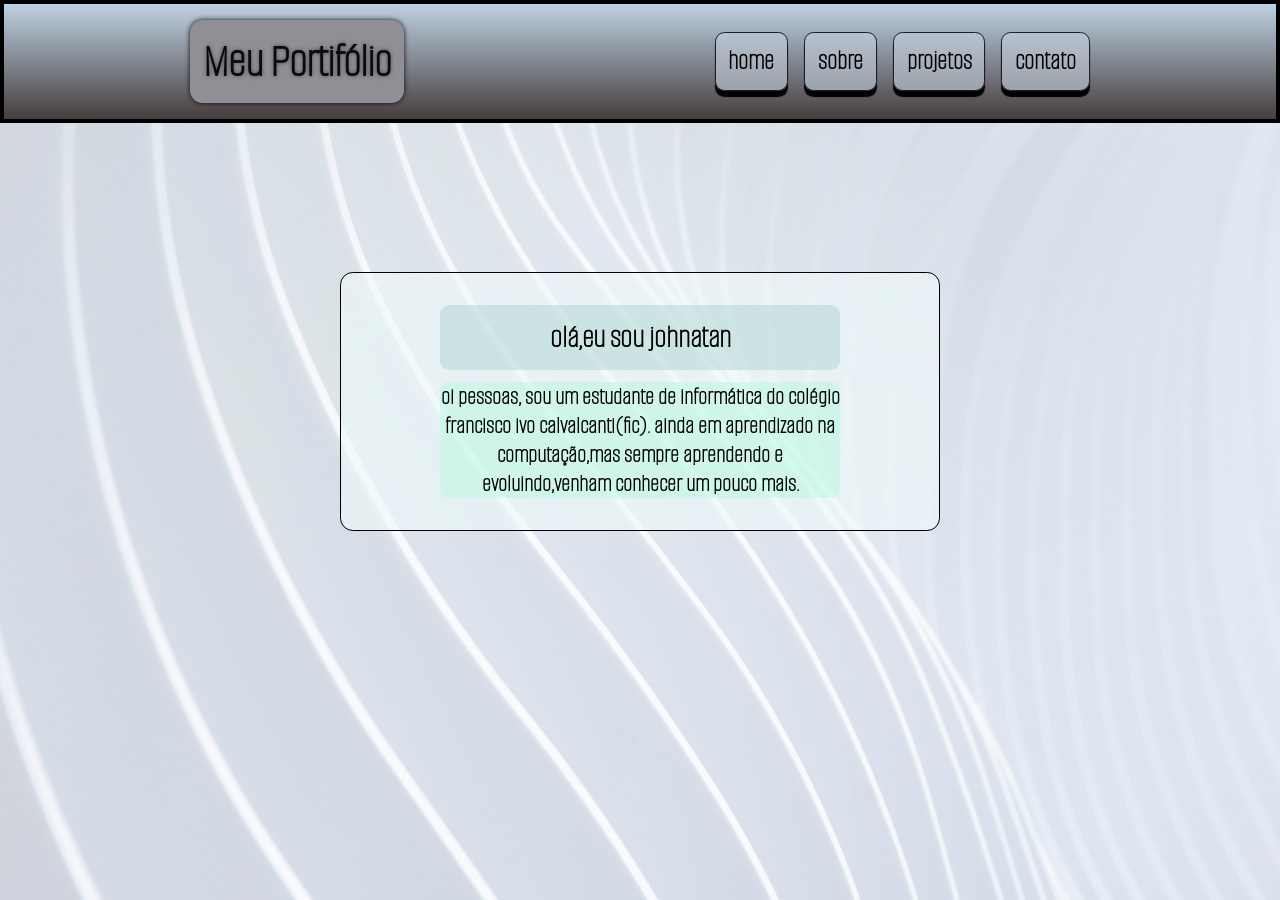
<file: index.html>
<!DOCTYPE html>
<html lang="pt-BR">
<head>
    <meta charset="UTF-8">
    <meta name="viewport" content="width=device-width, initial-scale=1.0">
    <link rel="stylesheet" href="style.css">
    <title>portifólio</title>
    <link rel="preconnect" href="https://fonts.googleapis.com">
<link rel="preconnect" href="https://fonts.gstatic.com" crossorigin>
<link href="https://fonts.googleapis.com/css2?family=Alumni+Sans+Pinstripe:ital@0;1&display=swap" rel="stylesheet">
</head>
<body>
    

<header>
<nav>
        <h1>
      Meu Portifólio

        </h1>   
              



    <ul>

    <a href="index.html" class="menu-btn">home</a>    
<a href="sobre.html" class="menu-btn">sobre</a>
         <a href="projetos.html"class="menu-btn">projetos</a>
     <a href="contato.html"class="menu-btn">contato</a>


    </ul>

</nav>


</header>

<main>

<section id="home">
<div class="box">

<H2>olá,eu sou johnatan</H2>

     <p>oi pessoas, sou um estudante de informática do colégio francisco ivo calvalcanti(fic).
        ainda em aprendizado na computação,mas sempre aprendendo e evoluindo,venham conhecer um pouco mais.
     </p>
</div>



</section>
</main>
</body>









</html>
</file>
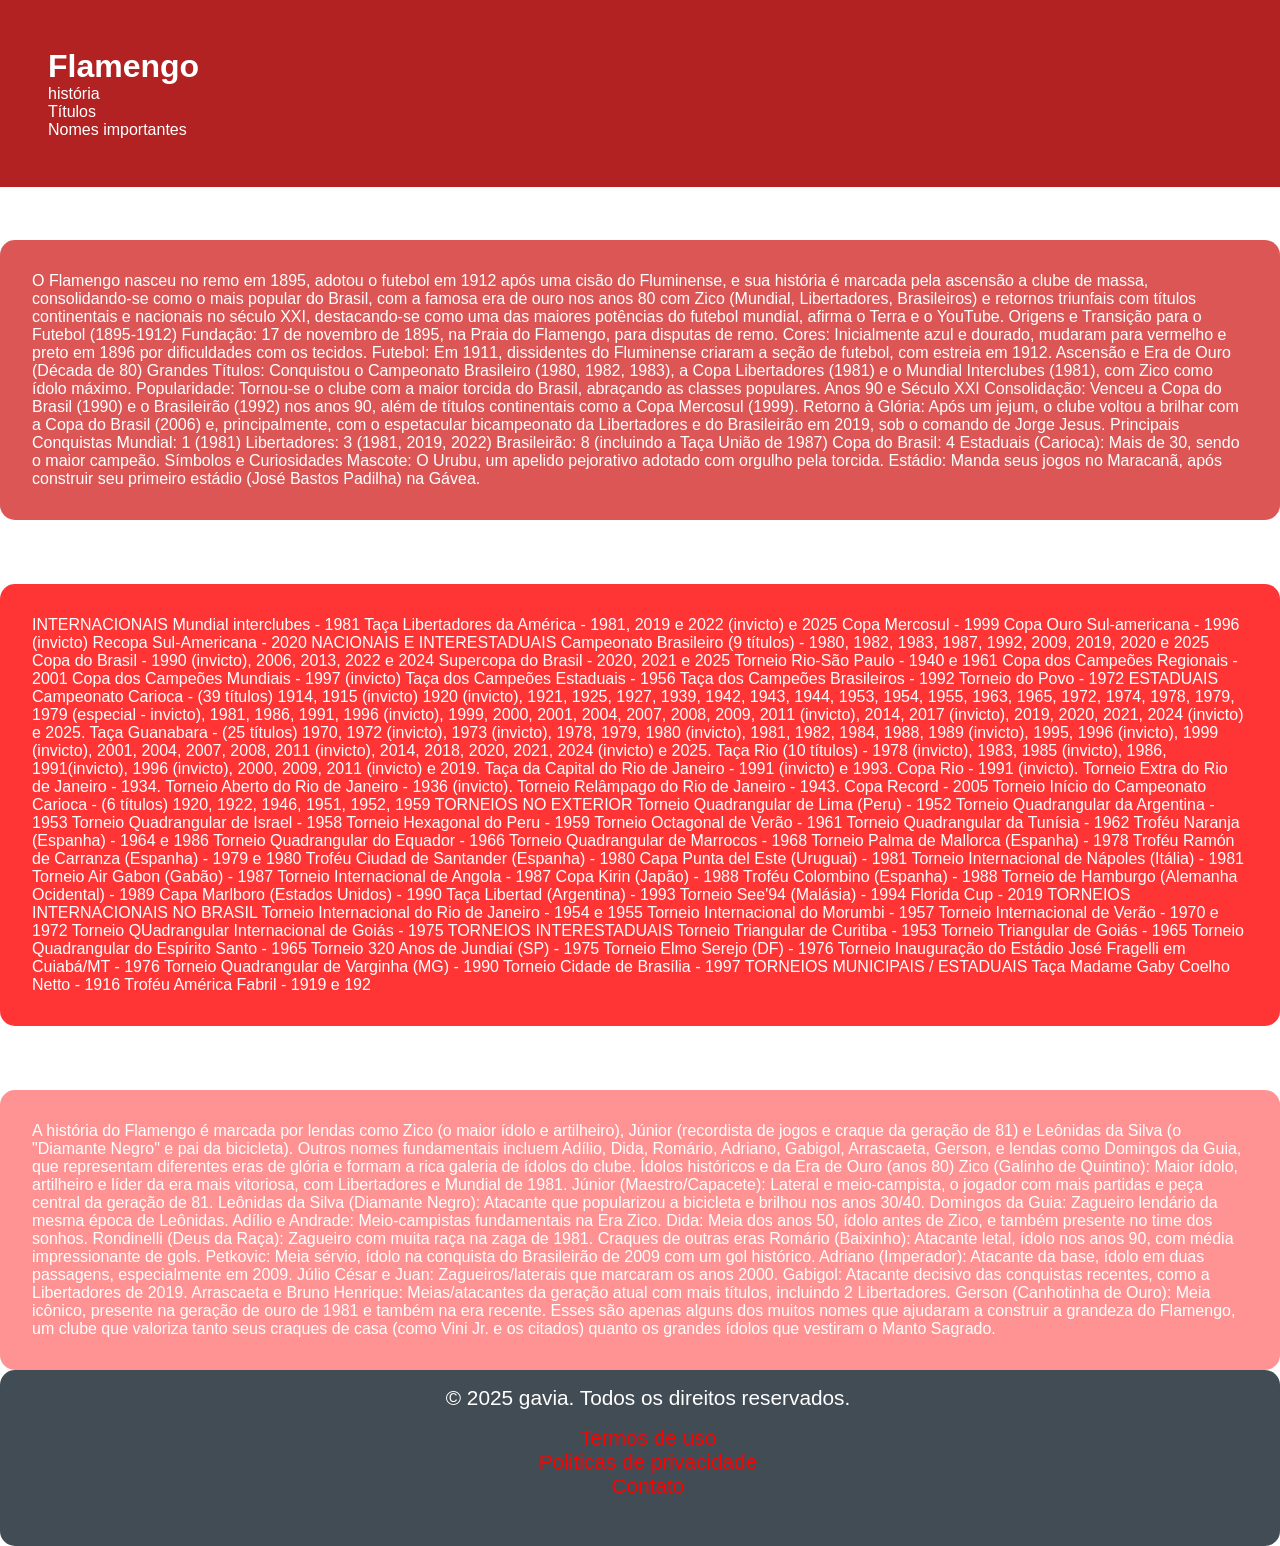
<file: Projetos/index.html>
<!DOCTYPE html>
<html lang="pt-BR">
  <head>
    <meta charset="UTF-8" />
    <meta name="viewport" content="width=device-width, initial-scale=1.0" />
    <title>Jhonantan</title>
    <link rel="stylesheet" href="style.css" />
  </head>
  <body>
    <header>
      <h1>Flamengo</h1>
      <nav><a href="#historia">história</a></nav>
      <nav><a href="#titulos">Títulos</a></nav>
      <nav><a href="#nomes">Nomes importantes</a></nav>
    </header>

    <section id="historia">
      <p id="p1">
        O Flamengo nasceu no remo em 1895, adotou o futebol em 1912 após uma
        cisão do Fluminense, e sua história é marcada pela ascensão a clube de
        massa, consolidando-se como o mais popular do Brasil, com a famosa era
        de ouro nos anos 80 com Zico (Mundial, Libertadores, Brasileiros) e
        retornos triunfais com títulos continentais e nacionais no século XXI,
        destacando-se como uma das maiores potências do futebol mundial, afirma
        o Terra e o YouTube. Origens e Transição para o Futebol (1895-1912)
        Fundação: 17 de novembro de 1895, na Praia do Flamengo, para disputas de
        remo. Cores: Inicialmente azul e dourado, mudaram para vermelho e preto
        em 1896 por dificuldades com os tecidos. Futebol: Em 1911, dissidentes
        do Fluminense criaram a seção de futebol, com estreia em 1912. Ascensão
        e Era de Ouro (Década de 80) Grandes Títulos: Conquistou o Campeonato
        Brasileiro (1980, 1982, 1983), a Copa Libertadores (1981) e o Mundial
        Interclubes (1981), com Zico como ídolo máximo. Popularidade: Tornou-se
        o clube com a maior torcida do Brasil, abraçando as classes populares.
        Anos 90 e Século XXI Consolidação: Venceu a Copa do Brasil (1990) e o
        Brasileirão (1992) nos anos 90, além de títulos continentais como a Copa
        Mercosul (1999). Retorno à Glória: Após um jejum, o clube voltou a
        brilhar com a Copa do Brasil (2006) e, principalmente, com o espetacular
        bicampeonato da Libertadores e do Brasileirão em 2019, sob o comando de
        Jorge Jesus. Principais Conquistas Mundial: 1 (1981) Libertadores: 3
        (1981, 2019, 2022) Brasileirão: 8 (incluindo a Taça União de 1987) Copa
        do Brasil: 4 Estaduais (Carioca): Mais de 30, sendo o maior campeão.
        Símbolos e Curiosidades Mascote: O Urubu, um apelido pejorativo adotado
        com orgulho pela torcida. Estádio: Manda seus jogos no Maracanã, após
        construir seu primeiro estádio (José Bastos Padilha) na Gávea.
      </p>
    </section>

    <!-- titulo flamengo -->
    <section id="titulos">
      <p id="p2">
        INTERNACIONAIS Mundial interclubes - 1981 Taça Libertadores da América -
        1981, 2019 e 2022 (invicto) e 2025 Copa Mercosul - 1999 Copa Ouro
        Sul-americana - 1996 (invicto) Recopa Sul-Americana - 2020 NACIONAIS E
        INTERESTADUAIS Campeonato Brasileiro (9 títulos) - 1980, 1982, 1983,
        1987, 1992, 2009, 2019, 2020 e 2025 Copa do Brasil - 1990 (invicto),
        2006, 2013, 2022 e 2024 Supercopa do Brasil - 2020, 2021 e 2025 Torneio
        Rio-São Paulo - 1940 e 1961 Copa dos Campeões Regionais - 2001 Copa dos
        Campeões Mundiais - 1997 (invicto) Taça dos Campeões Estaduais - 1956
        Taça dos Campeões Brasileiros - 1992 Torneio do Povo - 1972 ESTADUAIS
        Campeonato Carioca - (39 títulos) 1914, 1915 (invicto) 1920 (invicto),
        1921, 1925, 1927, 1939, 1942, 1943, 1944, 1953, 1954, 1955, 1963, 1965,
        1972, 1974, 1978, 1979, 1979 (especial - invicto), 1981, 1986, 1991,
        1996 (invicto), 1999, 2000, 2001, 2004, 2007, 2008, 2009, 2011
        (invicto), 2014, 2017 (invicto), 2019, 2020, 2021, 2024 (invicto) e
        2025. Taça Guanabara - (25 títulos) 1970, 1972 (invicto), 1973
        (invicto), 1978, 1979, 1980 (invicto), 1981, 1982, 1984, 1988, 1989
        (invicto), 1995, 1996 (invicto), 1999 (invicto), 2001, 2004, 2007, 2008,
        2011 (invicto), 2014, 2018, 2020, 2021, 2024 (invicto) e 2025. Taça Rio
        (10 títulos) - 1978 (invicto), 1983, 1985 (invicto), 1986,
        1991(invicto), 1996 (invicto), 2000, 2009, 2011 (invicto) e 2019. Taça
        da Capital do Rio de Janeiro - 1991 (invicto) e 1993. Copa Rio - 1991
        (invicto). Torneio Extra do Rio de Janeiro - 1934. Torneio Aberto do Rio
        de Janeiro - 1936 (invicto). Torneio Relâmpago do Rio de Janeiro - 1943.
        Copa Record - 2005 Torneio Início do Campeonato Carioca - (6 títulos)
        1920, 1922, 1946, 1951, 1952, 1959 TORNEIOS NO EXTERIOR Torneio
        Quadrangular de Lima (Peru) - 1952 Torneio Quadrangular da Argentina -
        1953 Torneio Quadrangular de Israel - 1958 Torneio Hexagonal do Peru -
        1959 Torneio Octagonal de Verão - 1961 Torneio Quadrangular da Tunísia -
        1962 Troféu Naranja (Espanha) - 1964 e 1986 Torneio Quadrangular do
        Equador - 1966 Torneio Quadrangular de Marrocos - 1968 Torneio Palma de
        Mallorca (Espanha) - 1978 Troféu Ramón de Carranza (Espanha) - 1979 e
        1980 Troféu Ciudad de Santander (Espanha) - 1980 Capa Punta del Este
        (Uruguai) - 1981 Torneio Internacional de Nápoles (Itália) - 1981
        Torneio Air Gabon (Gabão) - 1987 Torneio Internacional de Angola - 1987
        Copa Kirin (Japão) - 1988 Troféu Colombino (Espanha) - 1988 Torneio de
        Hamburgo (Alemanha Ocidental) - 1989 Capa Marlboro (Estados Unidos) -
        1990 Taça Libertad (Argentina) - 1993 Torneio See'94 (Malásia) - 1994
        Florida Cup - 2019 TORNEIOS INTERNACIONAIS NO BRASIL Torneio
        Internacional do Rio de Janeiro - 1954 e 1955 Torneio Internacional do
        Morumbi - 1957 Torneio Internacional de Verão - 1970 e 1972 Torneio
        QUadrangular Internacional de Goiás - 1975 TORNEIOS INTERESTADUAIS
        Torneio Triangular de Curitiba - 1953 Torneio Triangular de Goiás - 1965
        Torneio Quadrangular do Espírito Santo - 1965 Torneio 320 Anos de
        Jundiaí (SP) - 1975 Torneio Elmo Serejo (DF) - 1976 Torneio Inauguração
        do Estádio José Fragelli em Cuiabá/MT - 1976 Torneio Quadrangular de
        Varginha (MG) - 1990 Torneio Cidade de Brasília - 1997 TORNEIOS
        MUNICIPAIS / ESTADUAIS Taça Madame Gaby Coelho Netto - 1916 Troféu
        América Fabril - 1919 e 192
      </p>
    </section>

    <section id="nomes">
      <p id="p3">
        A história do Flamengo é marcada por lendas como Zico (o maior ídolo e
        artilheiro), Júnior (recordista de jogos e craque da geração de 81) e
        Leônidas da Silva (o "Diamante Negro" e pai da bicicleta). Outros nomes
        fundamentais incluem Adílio, Dida, Romário, Adriano, Gabigol,
        Arrascaeta, Gerson, e lendas como Domingos da Guia, que representam
        diferentes eras de glória e formam a rica galeria de ídolos do clube.
        Ídolos históricos e da Era de Ouro (anos 80) Zico (Galinho de Quintino):
        Maior ídolo, artilheiro e líder da era mais vitoriosa, com Libertadores
        e Mundial de 1981. Júnior (Maestro/Capacete): Lateral e meio-campista, o
        jogador com mais partidas e peça central da geração de 81. Leônidas da
        Silva (Diamante Negro): Atacante que popularizou a bicicleta e brilhou
        nos anos 30/40. Domingos da Guia: Zagueiro lendário da mesma época de
        Leônidas. Adílio e Andrade: Meio-campistas fundamentais na Era Zico.
        Dida: Meia dos anos 50, ídolo antes de Zico, e também presente no time
        dos sonhos. Rondinelli (Deus da Raça): Zagueiro com muita raça na zaga
        de 1981. Craques de outras eras Romário (Baixinho): Atacante letal,
        ídolo nos anos 90, com média impressionante de gols. Petkovic: Meia
        sérvio, ídolo na conquista do Brasileirão de 2009 com um gol histórico.
        Adriano (Imperador): Atacante da base, ídolo em duas passagens,
        especialmente em 2009. Júlio César e Juan: Zagueiros/laterais que
        marcaram os anos 2000. Gabigol: Atacante decisivo das conquistas
        recentes, como a Libertadores de 2019. Arrascaeta e Bruno Henrique:
        Meias/atacantes da geração atual com mais títulos, incluindo 2
        Libertadores. Gerson (Canhotinha de Ouro): Meia icônico, presente na
        geração de ouro de 1981 e também na era recente. Esses são apenas alguns
        dos muitos nomes que ajudaram a construir a grandeza do Flamengo, um
        clube que valoriza tanto seus craques de casa (como Vini Jr. e os
        citados) quanto os grandes ídolos que vestiram o Manto Sagrado.
      </p>
    </section>

<footer>

<p>© 2025 gavia. Todos os direitos reservados.</p>
<a href="/Souza/rodape/termos.html">Termos de uso</a><br>
<a href="/Souza/rodape/privacidade.html">Politicas de privacidade</a><br>
<a href="/Souza/rodape/contato.html">Contato</a>
</footer>


  </body>
</html>
</file>
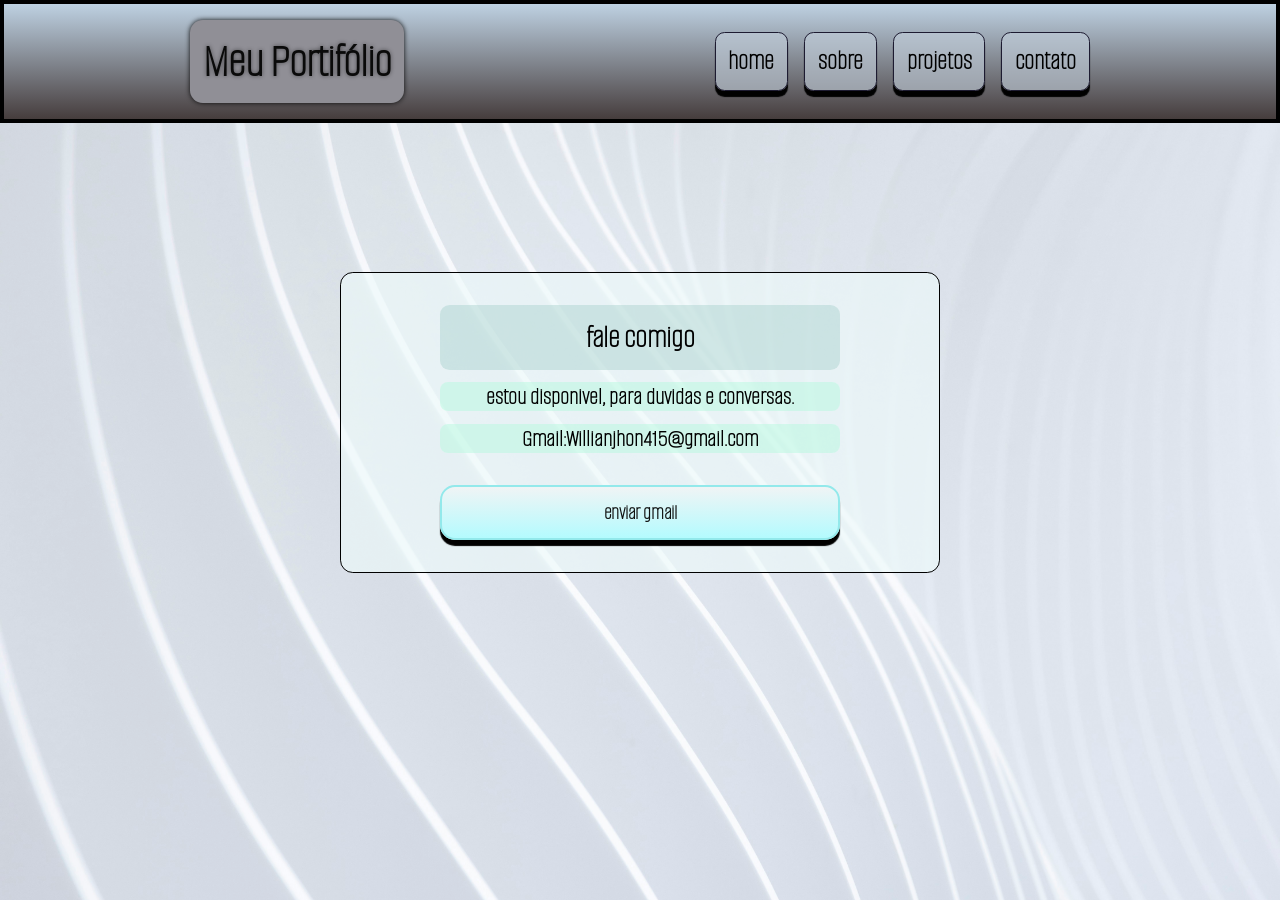
<file: contato.html>
<!DOCTYPE html>
<html lang="pt-BR">
<head>
    <meta charset="UTF-8">
    <meta name="viewport" content="width=device-width, initial-scale=1.0">
    <link rel="stylesheet" href="style.css">
    <title>portifólio</title>
    <link rel="preconnect" href="https://fonts.googleapis.com">
<link rel="preconnect" href="https://fonts.gstatic.com" crossorigin>
<link href="https://fonts.googleapis.com/css2?family=Alumni+Sans+Pinstripe:ital@0;1&display=swap" rel="stylesheet">
</head>
<body>
    
<header>
<nav>
        <h1>
      Meu Portifólio

        </h1>   
              



    <ul>

   <a href="index.html" class="menu-btn">home</a>    
<a href="sobre.html" class="menu-btn">sobre</a>
         <a href="projetos.html"class="menu-btn">projetos</a>
     <a href="contato.html"class="menu-btn">contato</a>



    </ul>
</nav>



</header>

<main>

<section id="contato">

<div class="box">



<h2>fale comigo</h2>

<p>estou disponivel, para duvidas e conversas. </p>

<p>Gmail:Willianjhon415@gmail.com</p>

<a href="https://mail.google.com/mail/?view=cm&fs=1&to=willianjhon415@gmail.com " target="_blank" class="btn-link">enviar gmail</a>


</div>


</section>


</main>


</body>
</html>
</file>
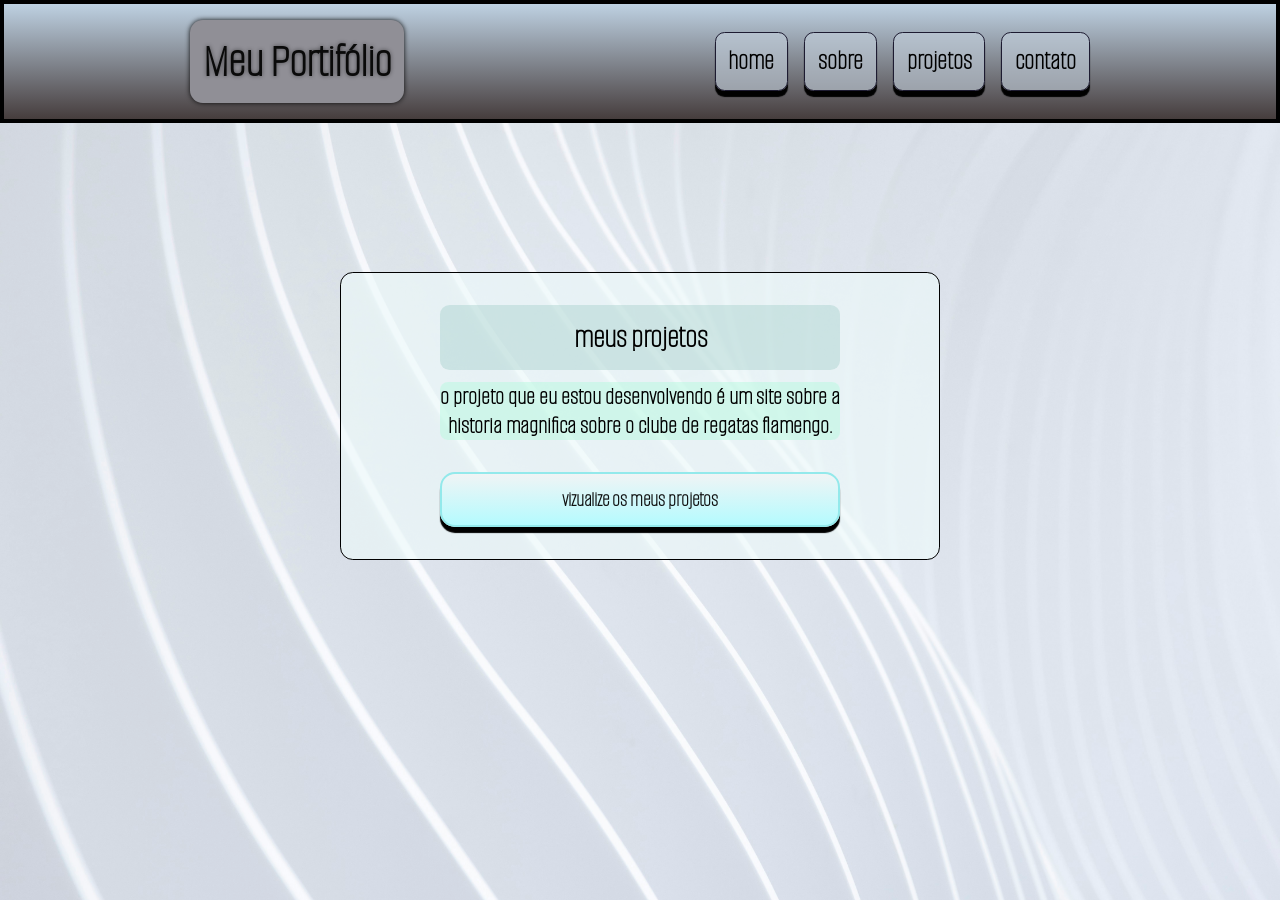
<file: projetos.html>
<!DOCTYPE html>
<html lang="pt-BR">
<head>
    <meta charset="UTF-8">
    <meta name="viewport" content="width=device-width, initial-scale=1.0">
    <link rel="stylesheet" href="style.css">
    <title>portifólio</title>
    <link rel="preconnect" href="https://fonts.googleapis.com">
<link rel="preconnect" href="https://fonts.gstatic.com" crossorigin>
<link href="https://fonts.googleapis.com/css2?family=Alumni+Sans+Pinstripe:ital@0;1&display=swap" rel="stylesheet">
</head>
<body>
    
<header>
<nav>
        <h1>
      Meu Portifólio

        </h1>   
              



    <ul>

    <a href="index.html" class="menu-btn">home</a>    
<a href="sobre.html" class="menu-btn">sobre</a>
         <a href="projetos.html"class="menu-btn">projetos</a>
     <a href="contato.html"class="menu-btn">contato</a>


    </ul>
</nav>



</header>

<main>


<section id="projetos">
<div class="box">



<h2>meus projetos</h2>

<p>o projeto que eu estou desenvolvendo é um site sobre a historia magnifica sobre o clube de regatas flamengo.</p>

<a href="https://github.com/jhonatancj02/Fic-JhonatanWCS-2binfo-2026/tree/main/Projetos"class="btn-link">vizualize os meus projetos</a>

</div>


</section>


</main>


</body>



</html>
</file>
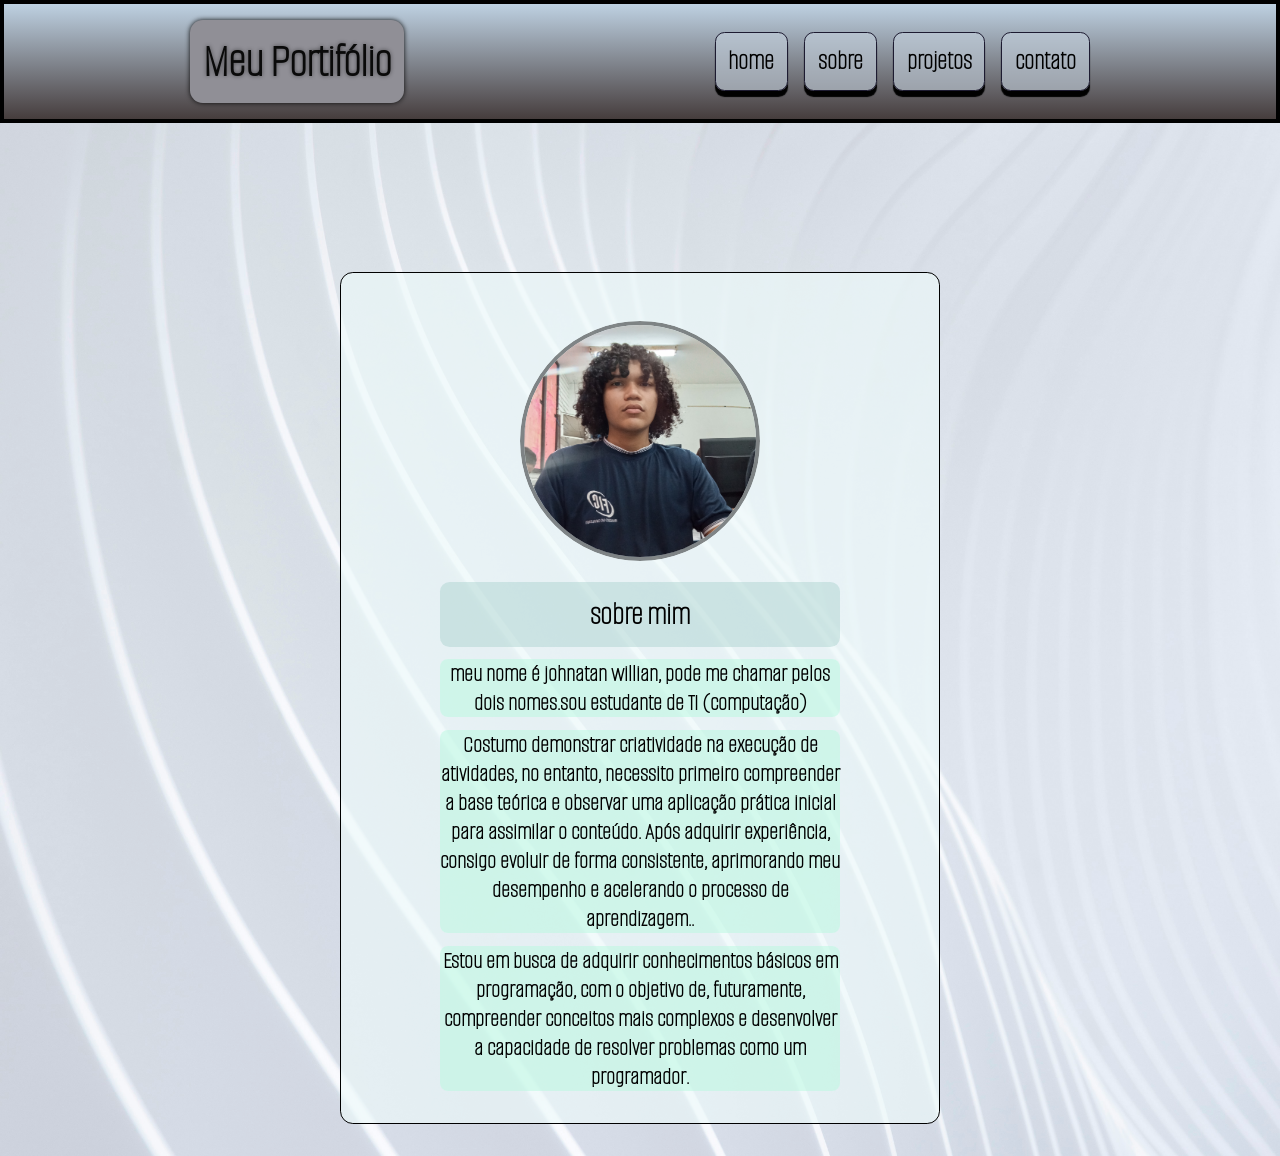
<file: sobre.html>
<!DOCTYPE html>
<html lang="pt-BR">
<head>
    <meta charset="UTF-8">
    <meta name="viewport" content="width=device-width, initial-scale=1.0">
<link rel="stylesheet" href="style.css">
    <title>portifólio</title>
    <link rel="preconnect" href="https://fonts.googleapis.com">
<link rel="preconnect" href="https://fonts.gstatic.com" crossorigin>
<link href="https://fonts.googleapis.com/css2?family=Alumni+Sans+Pinstripe:ital@0;1&display=swap" rel="stylesheet">
</head>
<body>
    
<header>
<nav>
        <h1>
      Meu Portifólio

        </h1>   
              



    <ul>
 <a href="index.html" class="menu-btn">home</a>    
<a href="sobre.html" class="menu-btn">sobre</a>
         <a href="projetos.html"class="menu-btn">projetos</a>
     <a href="contato.html"class="menu-btn">contato</a>


    </ul>
</nav>



</header>

<main>

<section id="sobre">
    
<div class="box">

<div class="img-wrapper"><img src="img/22283.jpg" id="my-img" alt="jhon">
</div>

<h2>sobre mim</h2>

<p>meu nome é johnatan willian, pode me chamar pelos dois nomes.sou estudante de TI   (computação)</p>

<p>Costumo demonstrar criatividade na execução de atividades, no entanto, necessito primeiro compreender a base teórica e observar uma aplicação prática inicial para assimilar o conteúdo. Após adquirir experiência, consigo evoluir de forma consistente, aprimorando meu desempenho e acelerando o processo de aprendizagem..</p>
<p>Estou em busca de adquirir conhecimentos básicos em programação, com o objetivo de, futuramente, compreender conceitos mais complexos e desenvolver a capacidade de resolver problemas como um programador.</p>



</div>
</section>
</main>
</body>
</html>
</file>
<file: style.css>
*{
margin: 0;
padding: 0;
box-sizing: border-box;
}

html{

 font-family: "Alumni Sans Pinstripe", sans-serif;
  font-weight: 400;
  font-style: normal;
}


body{

background-image: url(img/background.jpeg);
background-size: cover;
background-position: center;
background-repeat: no-repeat;

}

html,body{
min-height: 100%;
}


header{
background:linear-gradient(to bottom,rgb(190, 209, 226), rgb(70, 61, 61)  );
backdrop-filter: blur(5px);
 
    position: fixed;
      top:0;
      left: 0;
      right:0;
    z-index:100;

display: flex;
justify-content: space-between;
align-items: center;
     
padding: 1rem 2rem;
 border: 4px  black solid;

}

/*h1*/

h1{
font-size: 3rem ;
padding: 0.8rem;
border-radius:0.8rem ;
background-color: rgb(144, 143, 150);
box-shadow: 0 0 5px;

text-shadow: 0 0 4px rgba(0, 0, 0, 0.49);
color: rgb(10, 10, 10);
}

/*menu*/

nav{

width: 100%;
  max-width: 900px;
  margin: auto;

  display: flex;
  justify-content: space-between;
  align-items: center;


}

nav ul{
display: flex;  
gap: 1rem;

}

.menu-btn{
text-decoration: none;
color: black;
font-size: 1.7rem;

padding: 0.8rem 0.8rem;
background-color: rgba(198, 211, 222, 0.577);

border-radius: 0.6rem;
border: 1px solid rgb(29, 27, 49);

display: inline-block;
font-weight: 800;
box-shadow: 0 6px 1px;
transition: 0.3s;


}

main{

    padding-top: 15rem;
}

/*section*/

#home,#sobre,#contato,#projetos {



width: 100%;
  max-width: 600px;

  margin: 2rem auto; /* CENTRALIZA */

  padding: 2rem;

  border: 1px solid;
  border-radius: 0.8rem;

  background-color: rgba(238, 250, 250, 0.63);

  display: flex;
  flex-direction: column;
  align-items: center;
  justify-content: center;


}

#home{
width: min(90%,900px);
display: flex;
}

.box{
max-width: 400px;
width: 100%;
justify-content: center;
align-items: center;
text-align: center;

} 

#sobre{
width: min(90%,900px);
}

#projetos{
width: min(90%,900px);
}


#contato{
width: min(90%,900px);    
}

.box h2{
font-size: 2rem;
background-color: rgba(162, 205, 199, 0.414);
padding: 0.8rem;

font-weight: 800;
border-radius: 0.6rem;

}

.box p{

font-size: 1.5rem;
font-weight: bold;
background-color: rgba(185, 250, 225, 0.518);
margin-top: 0.8rem;
border-radius: 0.5rem;
}


.btn-link{

margin-top: 2rem;
display: flex;
justify-content: center;
text-decoration: none;
font-weight: bold;
color: rgb(16, 17, 17);
border: 2px rgb(147, 233, 235) solid;
font-size: 1.3rem;
padding: 0.8rem;
border-radius: 15px;
width: 100%;
background:linear-gradient(to bottom,rgb(240, 244, 245), rgb(180, 251, 254)  );
box-shadow: 0 6px 1px black;
transition: 0.3s;

}

#sobre img{

width: 240px;
height: 240px;
border-radius: 50%;
overflow: hidden;
display: inline-block;
}

.img-wrapper{
width: 240px;
height: 240px;
border-radius: 50%;
overflow: hidden;
flex-shrink: 0;
margin: 1rem;
display: inline-block;
}

.img-wrapper img{

width: 100%;
height: 100%;
object-fit: cover;
display: inline-block;
}

#my-img{

width: 90px;
height: 90px;
border-radius: 50%;
border: 4px solid rgba(0, 0, 0, 0.46);
overflow: hidden;
display: inline-block;
}

/* HOVER */

.menu-btn:hover{
transform:translateY(2px);
box-shadow: 0 4px 1px;
background-color: rgba(215, 224, 232, 0.577);

}

.menu-btn:active{
transform:translateY(4px);
box-shadow: 0 0px 1px;
background-color: rgba(233, 242, 250, 0.577);

}

.btn-link:hover{
transform:translateY(2px);
box-shadow: 0 4px 1px black;
background:linear-gradient(to bottom,rgb(240, 244, 245), rgb(195, 241, 243)  );

}

.btn-link:active{

transform:translateY(4px);
box-shadow: 0 0px 1px;
background:linear-gradient(to bottom,rgb(240, 244, 245), rgb(228, 254, 255)  );




}
</file>
<file: Projetos/style.css>
* {
  margin: 0;
  font-family: 'Segoe UI', Tahoma, Geneva, Verdana, sans-serif;
  box-sizing: border-box;
}

header {
  position: fixed;
  top: 0;
  left: 0;

  width: 100%;
  padding: 3rem;

  background-color: firebrick;
  color: white;

  z-index: 1000;
}


header a {
  text-decoration: none;
  color: white;
  transition: color 0.3s, font-size 0.3s;
}

header a:hover {
  text-decoration: underline;
  font-size: 1.1rem; /* evita layout shift */
}


#p1{

padding: 2rem;
background-color: rgb(220, 86, 86);
border-radius: 15px;
color: white;
margin-top: 15rem;
}

#p2{

padding: 2rem;
background-color: rgb(255, 52, 52);
border-radius: 15px;
color: white;
margin-top: 4rem;

}

#p3{

padding: 2rem;
background-color: rgb(255, 147, 147);
border-radius: 15px;
color: white;
margin-top: 4rem;


}


footer{

background-color: rgb(66, 76, 85);
color: white;
font-size: 1.3rem;
padding-left: 1rem;
padding-top: 1rem;
text-align: center;
padding-bottom: 3rem;
border-radius: 15px;
}

footer p{

padding-bottom: 1rem;

}

footer a{

text-decoration: none;
color: red;
transition: 0.5s;
text-align: center;
padding-top: 3rem;
}

footer a:hover{

text-decoration: underline;
color: red;
font-size: 1.5rem;

}
</file>
